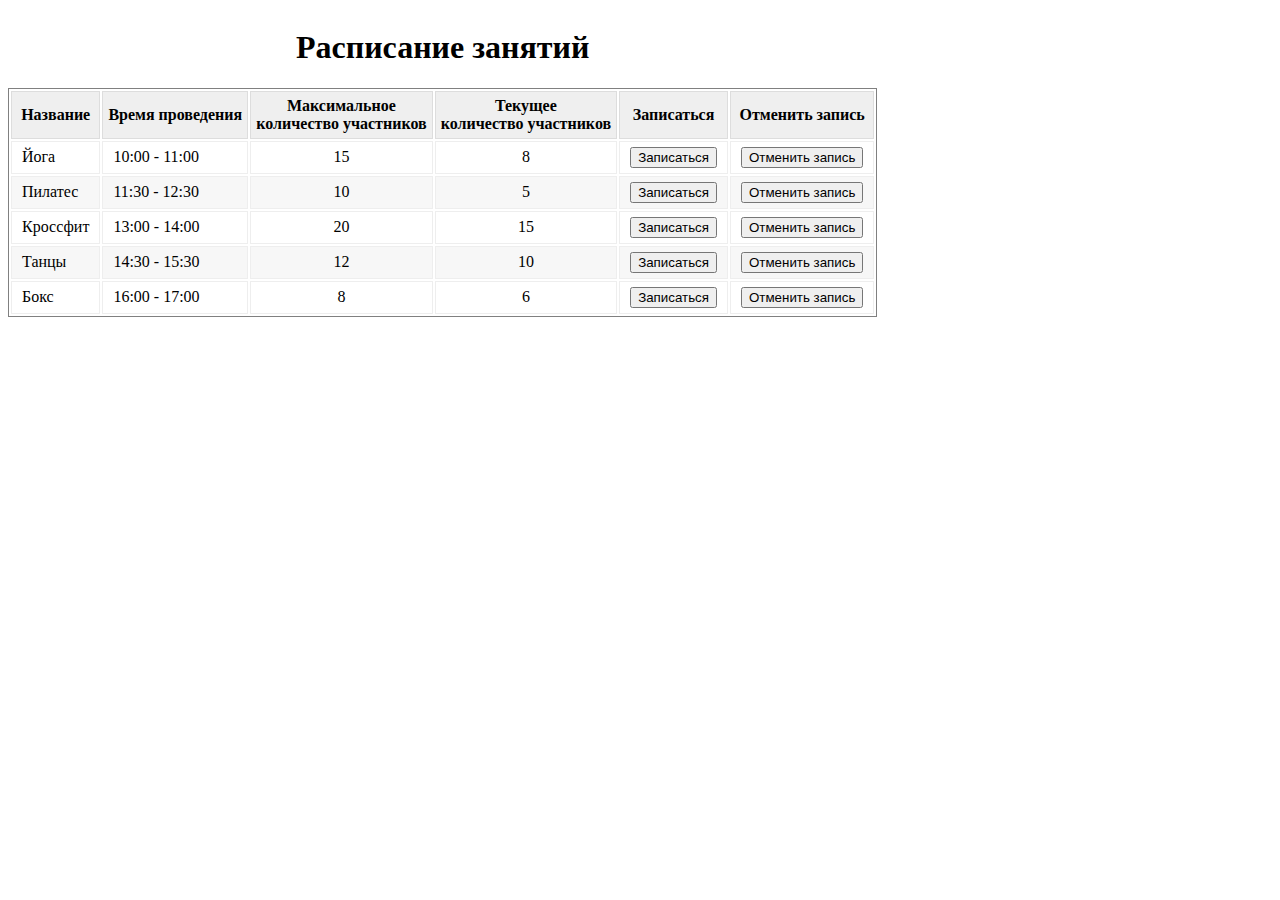
<file: HW401/index.html>
<!DOCTYPE html>
<html lang="en">
  <head>
    <meta charset="UTF-8" />
    <meta name="viewport" content="width=device-width, initial-scale=1.0" />
    <script src="hw401.js" defer></script>
    <title>Document</title>
  </head>
  <body>
    <table>
      <caption>
        <h1>Расписание занятий</h1>
      </caption>
      <thead>
        <tr>
          <th>Название</th>
          <th>Время проведения</th>
          <th>
            Максимальное <br />
            количество участников
          </th>
          <th>
            Текущее <br />
            количество участников
          </th>
          <th>Записаться</th>
          <th>Отменить запись</th>
        </tr>
      </thead>
      <tbody></tbody>
    </table>
    <style>
      table {
        border: 1px solid grey;
      }
      /* границы ячеек первого ряда таблицы */
      th {
        font-weight: bold;
        padding: 5px;
        background: #efefef;
        border: 1px solid #dddddd;
      }
      /* границы ячеек тела таблицы */
      td {
        padding: 5px 10px;
        border: 1px solid #eee;
        text-align: left;
      }
      table tbody tr:nth-child(odd) {
        background: #fff;
      }
      table tbody tr:nth-child(even) {
        background: #f7f7f7;
      }
      table tbody tr td:nth-child(3) {
        text-align: center;
      }
      table tbody tr td:nth-child(4) {
        text-align: center;
      }
    </style>
  </body>
</html>
</file>
